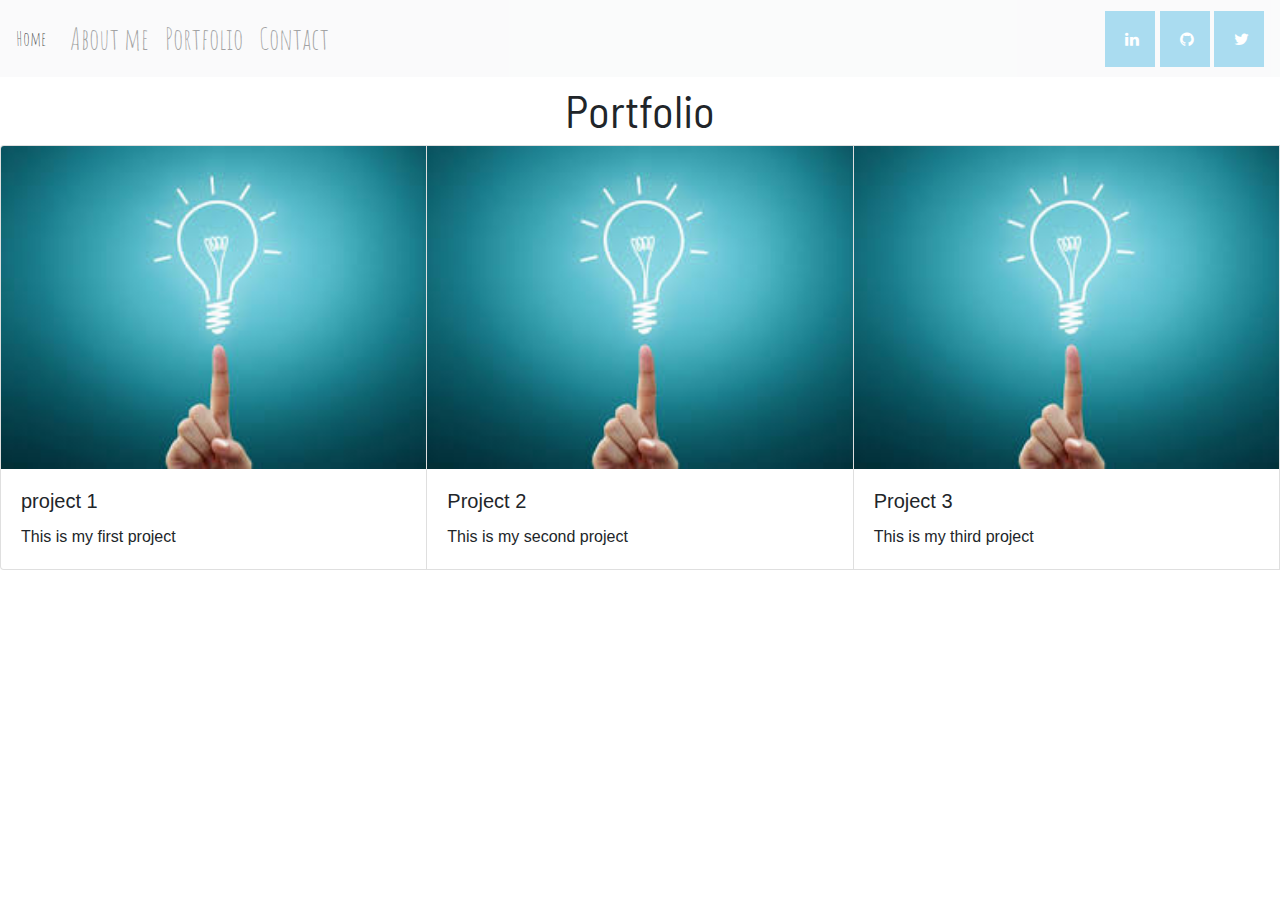
<file: portfolio.html>
<!DOCTYPE html>
<html lang="en">
<head>
    <meta charset="UTF-8">
    <meta name="viewport" content="width=device-width, initial-scale=1.0">
    <title>portfolio</title>
    <link rel="stylesheet" href="style4.css">
    <link rel="stylesheet" href="https://maxcdn.bootstrapcdn.com/bootstrap/4.0.0/css/bootstrap.min.css">
  <link rel="stylesheet" href="https://stackpath.bootstrapcdn.com/font-awesome/4.7.0/css/font-awesome.min.css">
  <link href="https://fonts.googleapis.com/css2?family=Gayathri&display=swap" rel="stylesheet">
  <link href="https://fonts.googleapis.com/css2?family=Amatic+SC:wght@700&family=Pacifico&display=swap" rel="stylesheet">
  <link href="https://fonts.googleapis.com/css2?family=Barlow+Semi+Condensed&display=swap" rel="stylesheet">
  <link rel="stylesheet" href="https://cdnjs.cloudflare.com/ajax/libs/font-awesome/4.7.0/css/font-awesome.min.css">

  </head>
  <body>
    <nav class="navbar navbar-expand-lg navbar-light bg-light">
        <a class="navbar-brand" href="index.html">Home</a>
        <button class="navbar-toggler" type="button" data-toggle="collapse" data-target="#navbarNav" aria-controls="navbarNav" aria-expanded="false" aria-label="Toggle navigation">
          <span class="navbar-toggler-icon"></span>
        </button>
        <div class="collapse navbar-collapse" id="navbarNav">
          <ul class="navbar-nav">
            <li class="nav-item">
              <a class="nav-link" href="aboutme.html">About me</a>
            </li>
            <li class="nav-item">
              <a class="nav-link" href="portfolio.html">Portfolio</a>
            </li>
            <li class="nav-item">
              <a class="nav-link" href="contact.html">Contact</a>
            </li>
          </li>
          </ul>
        </div>
        <div class="social-media">
          <h7>
            <a href="https://linkedin.com/in/emily-surratt-3084461b4"
            class="fa fa-linkedin"></a>
              <a href="https://github.com/surratte" class="fa fa-github"></a>
              <a href="https://twitter.com/surratt_emily" class="fa fa-twitter"></a>
          </h7>
          </div>    
    </nav>
    <div class="header">Portfolio</div>
    <div class="container-fluid"></div>
    <div class="card-group">
        <div class="card">
          <img class="card-img-top" src="lightbulb.jpeg" alt="Card image cap">
          <div class="card-body">
            <h5 class="card-title">project 1</h5>
            <p class="card-text">This is my first project</p>
          </div>
        </div>
        <div class="card">
          <img class="card-img-top" src="lightbulb.jpeg" alt="Card image cap">
          <div class="card-body">
            <h5 class="card-title">Project 2</h5>
            <p class="card-text">This is my second project</p>
                  </div>
        </div>
        <div class="card">
          <img class="card-img-top" src="lightbulb.jpeg" alt="Card image cap">
          <div class="card-body">
            <h5 class="card-title">Project 3</h5>
            <p class="card-text">This is my third project</p>
            
          </div>
        </div>
        <script src="https://code.jquery.com/jquery-3.2.1.slim.min.js" integrity="sha384-KJ3o2DKtIkvYIK3UENzmM7KCkRr/rE9/Qpg6aAZGJwFDMVNA/GpGFF93hXpG5KkN" crossorigin="anonymous"></script>
<script src="https://cdnjs.cloudflare.com/ajax/libs/popper.js/1.12.9/umd/popper.min.js" integrity="sha384-ApNbgh9B+Y1QKtv3Rn7W3mgPxhU9K/ScQsAP7hUibX39j7fakFPskvXusvfa0b4Q" crossorigin="anonymous"></script>
<script src="https://maxcdn.bootstrapcdn.com/bootstrap/4.0.0/js/bootstrap.min.js" integrity="sha384-JZR6Spejh4U02d8jOt6vLEHfe/JQGiRRSQQxSfFWpi1MquVdAyjUar5+76PVCmYl" crossorigin="anonymous"></script>
      </body>
      </html>
</file>
<file: style4.css>
.navbar:hover{
    opacity: 0.7;
}
.navbar-brand{
    font-size: 30px;
    font-family: 'Amatic SC', cursive;
}
.nav-link{
    font-family: 'Amatic SC', cursive;
    font-size: 30px;
}
.fa{
    padding: 20px;
    font-size: 30px;
    width: 50px;
    text-align: right;
    text-decoration: white;
}
.fa:hover{
    opacity: 0.7;
}
.fa-linkedin{
    background: skyblue;
    color: white;
}
.fa-github{
    background: skyblue;
    color: white;
}
.fa-twitter{
    background: skyblue;
    color: white;
}
.header{
    font-family: 'Barlow Semi Condensed', sans-serif;
    font-size: 45px;
    text-align: center;
}
.cardtitle{
    font-family: 'Barlow Semi Condensed', sans-serif;
  
}
.cardtext{
    font-family: 'Barlow Semi Condensed', sans-serif;
  
}
</file>
